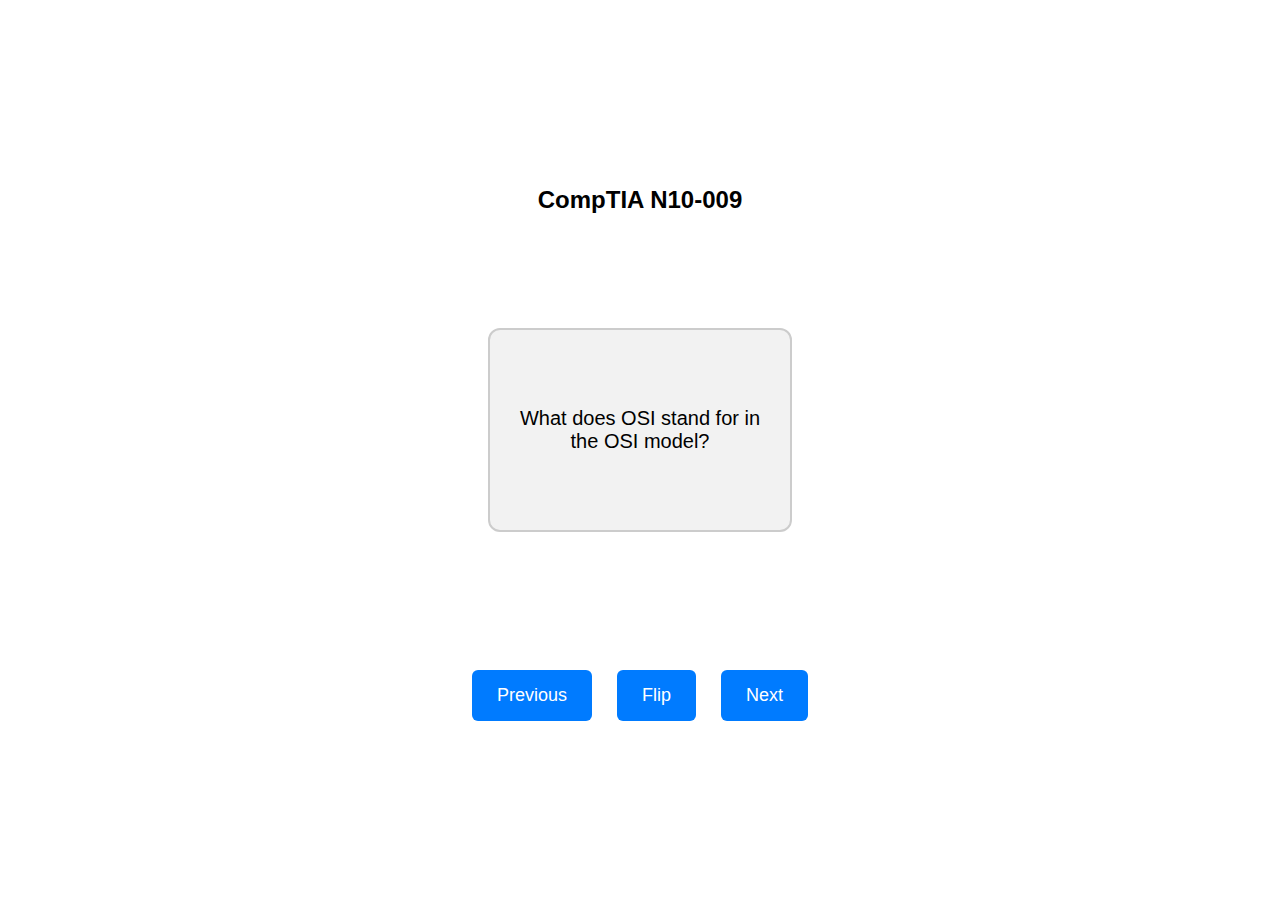
<file: index.html>
<!DOCTYPE html>
<meta name="viewport" content="width=device-width, initial-scale=1.0">
<html>
<head>
  <title>CompTIA N10-009</title>
  <link rel="stylesheet" type="text/css" href="FlashNetPlus.css">
</head>
<body>
  <h1>CompTIA N10-009</h1>
  <div id="flashcard-container">
    <div class="flashcard">
      <div class="front">Front of the card</div>
      <div class="back">Back of the card</div>
    </div>
  </div>
  <div id="controls">
    <button id="prev-btn">Previous</button>
    <button id="flip-btn">Flip</button>
    <button id="next-btn">Next</button>
  </div>
  <script src="FlashNetPlus.js"></script>
</body>
</html>
</file>
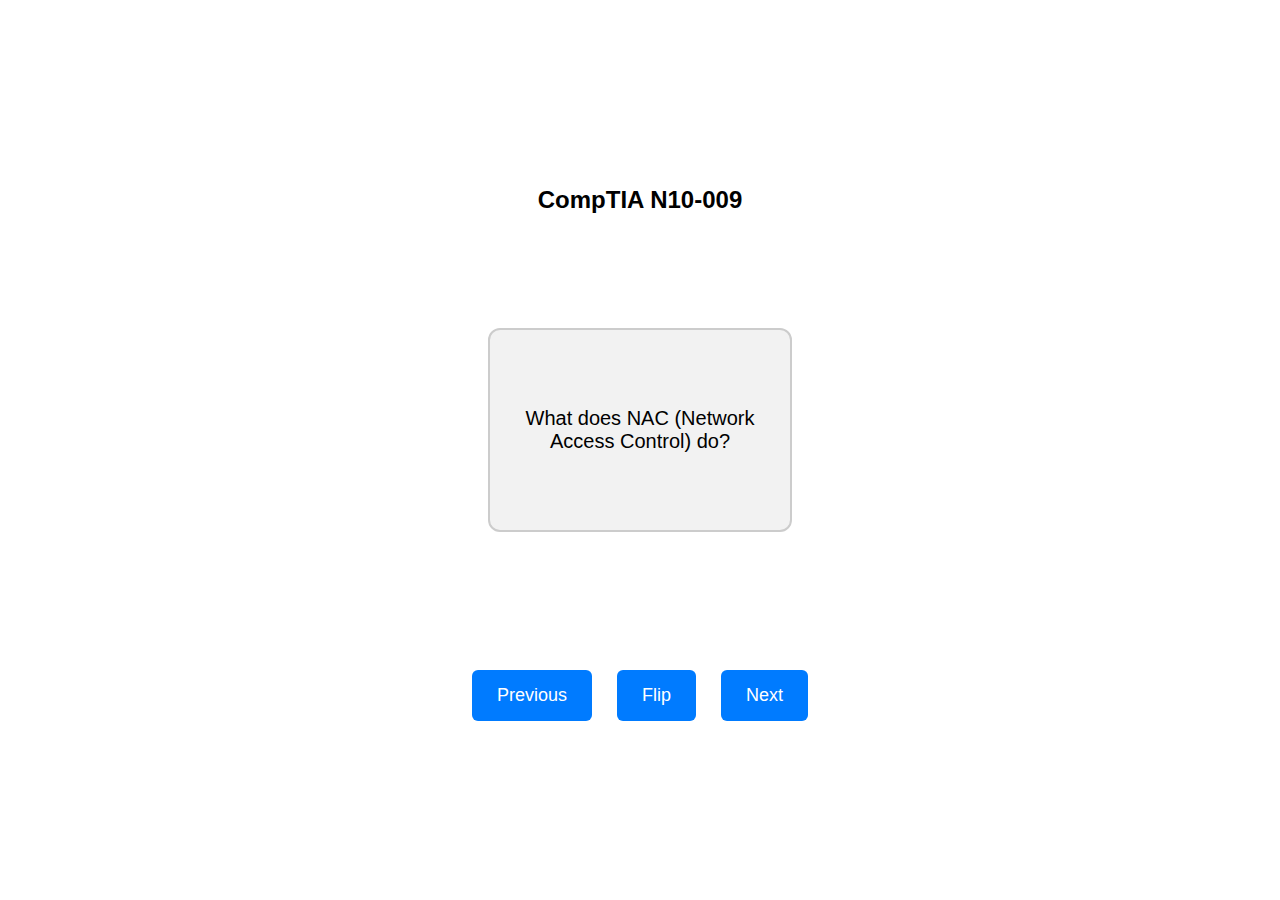
<file: FlashNetPlus.html>
<!DOCTYPE html>
<html>
<head>
  <title>CompTIA N10-009</title>
  <link rel="stylesheet" type="text/css" href="FlashNetPlus.css">
</head>
<body>
  <h1>CompTIA N10-009</h1>
  <div id="flashcard-container">
    <div class="flashcard">
      <div class="front">Front of the card</div>
      <div class="back">Back of the card</div>
    </div>
  </div>
  <div id="controls">
    <button id="prev-btn">Previous</button>
    <button id="flip-btn">Flip</button>
    <button id="next-btn">Next</button>
  </div>
  <script src="FlashNetPlus.js"></script>
</body>
</html>
</file>
<file: FlashNetPlus.css>
body {
  font-family: Arial, sans-serif;
  font-size: 18px;
  display: flex;
  flex-direction: column;
  justify-content: center; /* Centers content vertically */
  align-items: center; /* Centers content horizontally */
  min-height: 100vh; /* Makes sure content takes up full screen height */
  margin: 0;
}

h1 {
  text-align: center;
  font-size: 24px;
}

#flashcard-container {
  display: flex;
  justify-content: center;
  align-items: center;
  height: 400px; /* Adjust as needed */
}

.flashcard {
  width: 300px;
  height: 200px;
  background-color: #f2f2f2;
  border: 2px solid #ccc;
  border-radius: 12px;
  display: flex;
  flex-direction: column;
  justify-content: center;
  align-items: center;
  font-size: 20px;
}

.front, .back {
  padding: 15px;
  text-align: center;
}

#controls {
  text-align: center;
  margin-top: 30px;
}

button {
  margin: 10px;
  padding: 15px 25px;
  font-size: 18px;
  background-color: #007bff;
  color: #fff;
  border: none;
  border-radius: 6px;
  cursor: pointer;
}

button:hover {
  background-color: #0056b3;
}
</file>
